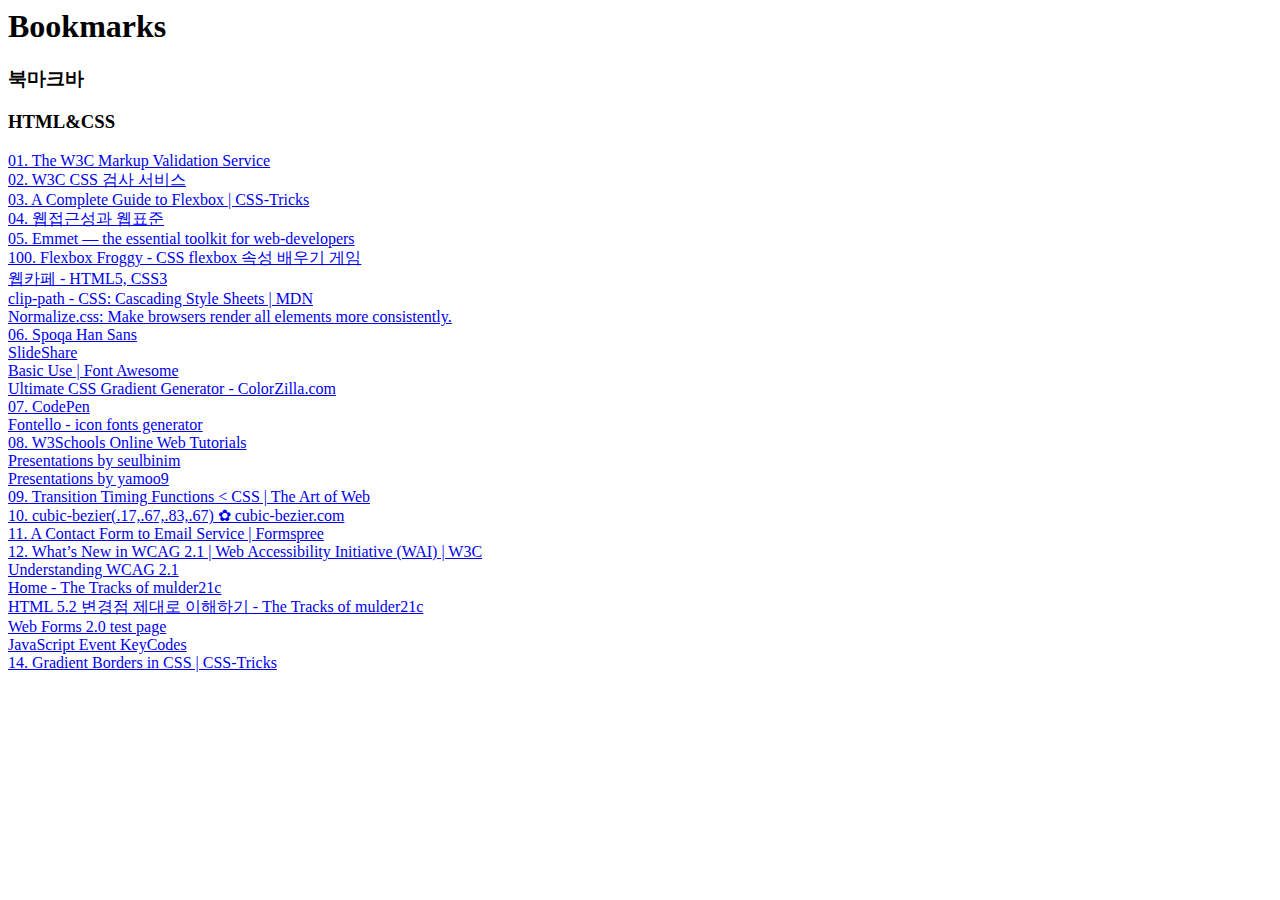
<file: bookmarks_19. 8. 23..html>
<!DOCTYPE NETSCAPE-Bookmark-file-1>
<!-- This is an automatically generated file.
     It will be read and overwritten.
     DO NOT EDIT! -->
<META HTTP-EQUIV="Content-Type" CONTENT="text/html; charset=UTF-8">
<TITLE>Bookmarks</TITLE>
<H1>Bookmarks</H1>
<DL><p>
    <DT><H3 ADD_DATE="1566175259" LAST_MODIFIED="1566192185" PERSONAL_TOOLBAR_FOLDER="true">북마크바</H3>
    <DL><p>
        <DT><H3 ADD_DATE="1566192151" LAST_MODIFIED="1566523775">HTML&amp;CSS</H3>
        <DL><p>
            <DT><A HREF="https://validator.w3.org/" ADD_DATE="1566192185" ICON="[data-uri]">01. The W3C Markup Validation Service</A>
            <DT><A HREF="https://jigsaw.w3.org/css-validator/" ADD_DATE="1566192226" ICON="[data-uri]">02. W3C CSS 검사 서비스</A>
            <DT><A HREF="https://css-tricks.com/snippets/css/a-guide-to-flexbox/" ADD_DATE="1566197858" ICON="[data-uri]">03. A Complete Guide to Flexbox | CSS-Tricks</A>
            <DT><A HREF="https://seulbinim.github.io/WSA/" ADD_DATE="1566197940" ICON="[data-uri]">04. 웹접근성과 웹표준</A>
            <DT><A HREF="https://emmet.io/" ADD_DATE="1566200223" ICON="[data-uri]">05. Emmet — the essential toolkit for web-developers</A>
            <DT><A HREF="https://flexboxfroggy.com/#ko" ADD_DATE="1566200832" ICON="[data-uri]">100. Flexbox Froggy - CSS flexbox 속성 배우기 게임</A>
            <DT><A HREF="http://127.0.0.1:5500/webcafe.html" ADD_DATE="1566263559">웹카페 - HTML5, CSS3</A>
            <DT><A HREF="https://developer.mozilla.org/en-US/docs/Web/CSS/clip-path" ADD_DATE="1566269174" ICON="[data-uri]">clip-path - CSS: Cascading Style Sheets | MDN</A>
            <DT><A HREF="https://necolas.github.io/normalize.css/" ADD_DATE="1566269769" ICON="[data-uri]">Normalize.css: Make browsers render all elements more consistently.</A>
            <DT><A HREF="https://spoqa.github.io/spoqa-han-sans/ko-KR/" ADD_DATE="1566276465" ICON="[data-uri]">06. Spoqa Han Sans</A>
            <DT><A HREF="https://www.slideshare.net/search/slideshow?searchfrom=header&q=wsconf" ADD_DATE="1566277296" ICON="[data-uri]">SlideShare</A>
            <DT><A HREF="https://fontawesome.com/how-to-use/on-the-web/referencing-icons/basic-use" ADD_DATE="1566285337" ICON="[data-uri]">Basic Use | Font Awesome</A>
            <DT><A HREF="https://www.colorzilla.com/gradient-editor/" ADD_DATE="1566286671" ICON="[data-uri]">Ultimate CSS Gradient Generator - ColorZilla.com</A>
            <DT><A HREF="https://codepen.io/" ADD_DATE="1566350429" ICON="[data-uri]">07. CodePen</A>
            <DT><A HREF="http://fontello.com/" ADD_DATE="1566352604" ICON="[data-uri]">Fontello - icon fonts generator</A>
            <DT><A HREF="https://www.w3schools.com/" ADD_DATE="1566361467" ICON="[data-uri]">08. W3Schools Online Web Tutorials</A>
            <DT><A HREF="https://slides.com/seulbinim" ADD_DATE="1566364156" ICON="[data-uri]">Presentations by seulbinim</A>
            <DT><A HREF="https://slides.com/yamoo9" ADD_DATE="1566364188" ICON="[data-uri]">Presentations by yamoo9</A>
            <DT><A HREF="https://www.the-art-of-web.com/css/timing-function/" ADD_DATE="1566367410" ICON="[data-uri]">09. Transition Timing Functions &lt; CSS | The Art of Web</A>
            <DT><A HREF="https://cubic-bezier.com/#.17,.67,.83,.67" ADD_DATE="1566367608" ICON="[data-uri]">10. cubic-bezier(.17,.67,.83,.67) ✿ cubic-bezier.com</A>
            <DT><A HREF="https://formspree.io/" ADD_DATE="1566371388" ICON="[data-uri]">11. A Contact Form to Email Service | Formspree</A>
            <DT><A HREF="https://www.w3.org/WAI/standards-guidelines/wcag/new-in-21/" ADD_DATE="1566434764" ICON="[data-uri]">12. What’s New in WCAG 2.1 | Web Accessibility Initiative (WAI) | W3C</A>
            <DT><A HREF="https://www.w3.org/WAI/WCAG21/Understanding/" ADD_DATE="1566434876" ICON="[data-uri]">Understanding WCAG 2.1</A>
            <DT><A HREF="https://mulder21c.github.io/" ADD_DATE="1566442131" ICON="[data-uri]">Home - The Tracks of mulder21c</A>
            <DT><A HREF="https://mulder21c.github.io/2017/12/26/understanding-html-52-changes/" ADD_DATE="1566442168" ICON="[data-uri]">HTML 5.2 변경점 제대로 이해하기 - The Tracks of mulder21c</A>
            <DT><A HREF="https://miketaylr.com/pres/html5/forms2.html" ADD_DATE="1566448351" ICON="[data-uri]">Web Forms 2.0 test page</A>
            <DT><A HREF="https://keycode.info/" ADD_DATE="1566459609" ICON="[data-uri]">JavaScript Event KeyCodes</A>
            <DT><A HREF="https://css-tricks.com/gradient-borders-in-css/" ADD_DATE="1566523775" ICON="[data-uri]">14. Gradient Borders in CSS | CSS-Tricks</A>
        </DL><p>
    </DL><p>
</DL><p>
</file>
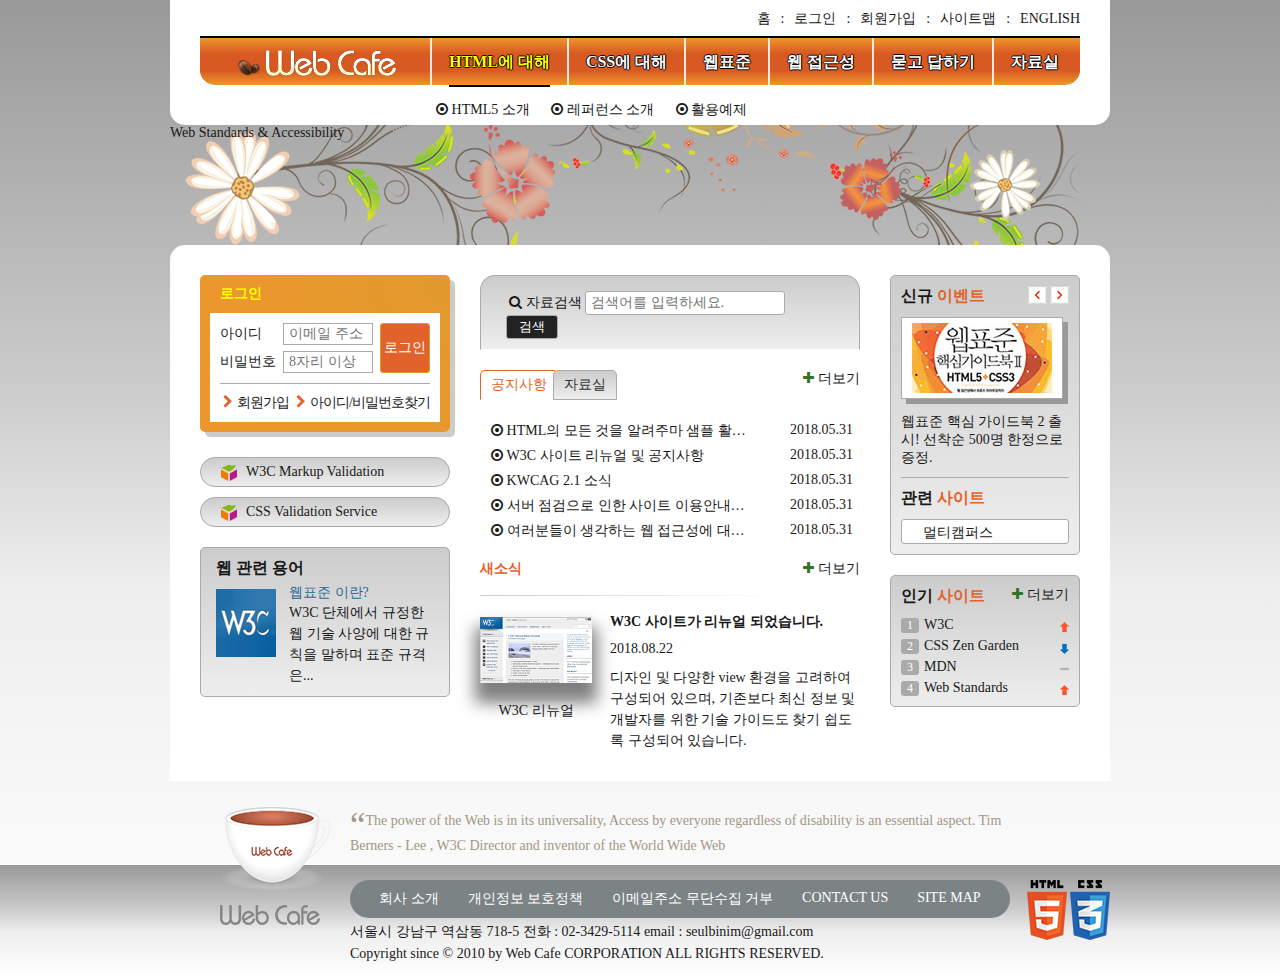
<file: webcafe.html>
<!DOCTYPE html>
<html lang="ko-KR">
  <head>
    <meta charset="UTF-8" />
    <meta http-equiv="X-UA-Compatible" content="ie=edge" />
    <title>웹카페 - HTML5, CSS3</title>
    <link rel="stylesheet" href="./css/webcafe.css" />
    <script src="./js/jquery.min.js" defer></script>
    <script src="./js/webcafe.js" defer></script>
  </head>
  <body>
    <div class="container">
      <header class="header">
        <h1 class="logo">
          <a href="index.html"><img src="./images/logo.png" alt="Web Cafe"/></a>
        </h1>
        <ul class="member">
          <li>
            <a href="#">홈</a>
            <!-- <span aria-hidden="true">:</span> -->
          </li>
          <li>
            <span class="bar" aria-hidden="true"></span><a href="#">로그인</a>
          </li>
          <li>
            <span class="bar" aria-hidden="true"></span><a href="#">회원가입</a>
          </li>
          <li>
            <span class="bar" aria-hidden="true"></span><a href="#">사이트맵</a>
          </li>
          <li>
            <span class="bar" aria-hidden="true"></span><a href="#">english</a>
          </li>
        </ul>
        <nav class="navigation">
          <h2 class="a11y-hidden">메인 메뉴</h2>
          <ul class="menu">
            <li class="menu-item menu-act">
              <!-- menu-act 동적디자인, 마우스오버기능, 스크립트 이동에 따라 이동함 -->
              <!-- tab index 키보드 네비게이션 기능 tab 이동 -->
              <span class="menu-item-text">HTML에 대해</span>
              <ul class="sub-menu sub-menu1">
                <li><a href="#">HTML5 소개</a></li>
                <li><a href="#">레퍼런스 소개</a></li>
                <li><a href="#">활용예제</a></li>
              </ul>
            </li>
            <li class="menu-item">
              <span class="menu-item-text">CSS에 대해</span>
              <ul class="sub-menu sub-menu2">
                <li><a href="#">CSS 소개</a></li>
                <li><a href="#">CSS2 VS CSS3</a></li>
                <li><a href="#">CSS 애니메이션</a></li>
                <li><a href="#">CSS Framework</a></li>
              </ul>
            </li>
            <li class="menu-item">
              <span class="menu-item-text">웹표준</span>
              <ul class="sub-menu sub-menu3">
                <li>
                  <a href="#">웹표준 이란?</a>
                </li>
                <li>
                  <a href="#">W3C</a>
                </li>
                <li>
                  <a href="#">HTML5의 현재와 미래</a>
                </li>
              </ul>
            </li>
            <li class="menu-item">
              <span class="menu-item-text">웹 접근성</span>
              <ul class="sub-menu sub-menu4">
                <li>
                  <a href="#">웹 접근성의 개요</a>
                </li>
                <li>
                  <a href="#">장애 환경의 이해</a>
                </li>
                <li>
                  <a href="#">장차법</a>
                </li>
                <li>
                  <a href="#">웹 접근성 품질마크</a>
                </li>
              </ul>
            </li>
            <li class="menu-item">
              <span class="menu-item-text">묻고 답하기</span>
              <ul class="sub-menu sub-menu5">
                <li>
                  <a href="#">묻고 답하기</a>
                </li>
                <li>
                  <a href="#">FAQ</a>
                </li>
                <li>
                  <a href="#">1대1 질문</a>
                </li>
                <li>
                  <a href="#">웹표준</a>
                </li>
                <li>
                  <a href="#">웹 접근성</a>
                </li>
              </ul>
            </li>
            <li class="menu-item">
              <span class="menu-item-text">자료실</span>
              <ul class="sub-menu sub-menu6">
                <li>
                  <a href="#">공개 자료실</a>
                </li>
                <li>
                  <a href="#">이미지 자료실</a>
                </li>
                <li>
                  <a href="#">웹표준 자료실</a>
                </li>
                <li>
                  <a href="#">웹 접근성 자료실</a>
                </li>
              </ul>
            </li>
          </ul>
        </nav>
      </header>
      <div class="visual">
        <div class="visual-text">
          Web Standards &amp; Accessibility
        </div>
      </div>
      <main class="main clearfix">
        <div class="group group1">
          <section class="login">
            <h2 class="login-heading">로그인</h2>
            <form
              action="https://formspree.io/jihyeyayo@gmail.com"
              method="POST"
              class="login-form"
            >
              <fieldset>
                <legend>회원 로그인 폼</legend>
                <div class="user-email">
                  <label for="user-email">아이디</label
                  ><input
                    type="email"
                    name="ID"
                    id="user-email"
                    required
                    placeholder="이메일 주소"
                  />
                </div>
                <div class="user-pw">
                  <label for="user-pw">비밀번호</label
                  ><input
                    type="password"
                    name="PWD"
                    id="user-pw"
                    required
                    placeholder="8자리 이상"
                  />
                </div>
                <!-- name :구축 db table값 -->
                <button class="btn-login" type="submit">로그인</button>
              </fieldset>
            </form>
            <ul class="sign">
              <li class="signup icon-right-open">
                <a href="#">회원가입</a>
              </li>

              <li class="signup icon-right-open">
                <a href="#">아이디/비밀번호찾기</a>
              </li>
            </ul>
          </section>
          <section class="validation">
            <h2 class="a11y-hidden">유효성 검사 배너</h2>
            <ul>
              <li>
                <a
                  href="https://validator.w3.org/"
                  target="_blank"
                  title="마크업 유효성 검사 사이트로 이동(새창)"
                >
                  W3C Markup Validation
                </a>
              </li>
              <li>
                <a
                  href="https://jigsaw.w3.org/css-validator/"
                  target="_blank"
                  title="CSS 유효성 검사 사이트로 이동(새창)"
                >
                  CSS Validation Service
                </a>
              </li>
            </ul>
          </section>

          <section class="term">
            <h2 class="term-heading">웹 관련 용어</h2>
            <dl class="term-list">
              <div class="odd clearfix">
                <dt class="term-list-subject">
                  <a href="#">웹표준 이란?</a>
                </dt>
                <dd class="term-list-thumbnail">
                  <img src="images/web_standards.gif" alt="W3C 로고" />
                </dd>
                <dd class="term-list-brief">
                  W3C 단체에서 규정한 웹 기술 사양에 대한 규칙을 말하며 표준
                  규격은...
                </dd>
              </div>
              <!-- <div class="even clearfix">
                <dt class="term-list-subject">
                  <a herf="#">웹표준 이란?</a>
                </dt>
                <dd class="term-list-thumbnail">
                  <img src="images/web_standards.gif" alt="W3C 로고">
                </dd>
                <dd class="term-list-brief">
                  W3C 단체에서 규정한 웹 기술 사양에 대한 규칙을 말하며 표준 규격은...
                </dd>
              </div> -->
            </dl>
          </section>
        </div>
        <div class="group group2">
          <section class="search">
            <h2 class="a11y-hidden">검색</h2>
            <form
              method="POST"
              action="https://formspree.io/jihyeyayo@gmail.com"
              class="search-form"
            >
              <fieldset>
                <legend>검색 폼</legend>
                <label for="search" class="icon-search">자료검색</label>
                <input
                  type="search"
                  id="search"
                  name="search"
                  placeholder="검색어를 입력하세요."
                  required
                />
                <button type="submit" class="btn-search">검색</button>
              </fieldset>
            </form>
          </section>
          <div class="board">
            <section class="notice board-act">
              <h2 class="tab notice-heading" id="notice-heading">공지사항</h2>
              <ul class="notice-list">
                <li>
                  <a href="#">HTML의 모든 것을 알려주마 샘플 활용법</a>
                  <time datetime="2018-05-31T13:53:45">2018.05.31</time>
                </li>
                <li>
                  <a href="#">W3C 사이트 리뉴얼 및 공지사항</a>
                  <time datetime="2018-05-31T13:53:45">2018.05.31</time>
                </li>
                <li>
                  <a href="#">KWCAG 2.1 소식</a>
                  <time datetime="2018-05-31T13:53:45">2018.05.31</time>
                </li>
                <li>
                  <a href="#">서버 점검으로 인한 사이트 이용안내 입니다.</a>
                  <time datetime="2018-05-31T13:53:45">2018.05.31</time>
                </li>
                <li>
                  <a href="#"
                    >여러분들이 생각하는 웹 접근성에 대해 이야기를 나누어
                    봅시다.</a
                  >
                  <time datetime="2018-05-31T13:53:45">2018.05.31</time>
                </li>
              </ul>
              <a
                href="#"
                class="icon-plus notice-more"
                title="공지사항"
                aria-labelledby="notice-heading"
                >더보기</a
              >
            </section>
            <section class="pds">
              <h2 class="tab pds-heading" id="pds-heading">자료실</h2>
              <ul class="pds-list">
                <li>
                  <a href="#">디자인 사이트 링크 모음</a>
                  <time datetime="2018-05-31T13:53:45">2018.05.31</time>
                </li>
                <li>
                  <a href="#">웹 접근성 관련 자료 모음</a>
                  <time datetime="2018-05-31T13:53:45">2018.05.31</time>
                </li>
                <li>
                  <a href="#">예제 샘플 응용해보기</a>
                  <time datetime="2018-05-31T13:53:45">2018.05.31</time>
                </li>
                <li>
                  <a href="#">웹 접근성 향상을위한 국가 표준 기술 가이드라인</a>
                  <time datetime="2018-05-31T13:53:45">2018.05.31</time>
                </li>
                <li>
                  <a href="#">로얄티 프리 이미지 자료</a>
                  <time datetime="2018-05-31T13:53:45">2018.05.31</time>
                </li>
              </ul>
              <a
                href="#"
                class="icon-plus pds-more"
                title="자료실"
                aria-labelledby="pds-heading"
                >더보기</a
              >
            </section>
          </div>
          <section class="news">
            <h2 class="news-heading">새소식</h2>
            <a href="#" class="news-link">
              <article class="news-item">
                <h3 class="news-subject">W3C 사이트가 리뉴얼 되었습니다.</h3>
                <time class="news-date" datetime="2018-08-22T16:19:23"
                  >2018.08.22</time
                >
                <p class="news-brief">
                  디자인 및 다양한 view 환경을 고려하여 구성되어 있으며,
                  기존보다 최신 정보 및 개발자를 위한 기술 가이드도 찾기 쉽도록
                  구성되어 있습니다.
                </p>
                <figure class="news-thumbnail">
                  <img
                    src="images/news.gif"
                    alt="W3C 사이트가 HTML 발표 후 새롭게 리뉴얼 된 모습"
                  />
                  <figcaption>W3C 리뉴얼</figcaption>
                </figure>
              </article>
            </a>
            <a href="#" class="icon-plus news-more" title="새소식">더보기</a>
          </section>
        </div>
        <div class="group group3">
          <div class="event-related">
            <section class="event">
              <h2 class="event-heading">신규 <span>이벤트</span></h2>
              <div id="event-detail">
                <p class="event-thumbnail">
                  <img
                    src="images/free_gift.gif"
                    alt="이벤트 경품 : 웹표준 핵심 가이드북 2 HTML5+CSS3 도서 증정"
                  />
                </p>
                <p class="event-brief">
                  <em>웹표준 핵심 가이드북 2 출시!</em>
                  <!-- 강조 목적 em(주관적) , strong(객관적) -->
                  선착순 500명 한정으로 증정.
                </p>
              </div>
              <div class="btn-event">
                <button class="btn-event-prev" aria-label="이전 이벤트 보기"></button>
                <button class="btn-event-next" aria-label="다음 이벤트 보기"></button>
              </div>
            </section>
            <section class="related">
              <h2 class="related-heading">관련 <span>사이트</span></h2>
              <ul class="related-list" tabindex="0">
                <li><a href="#">멀티캠퍼스</a></li>
                <li><a href="#">W3C</a></li>
                <li><a href="#">CSS ZenGarden</a></li>
                <li><a href="#">웹접근성 연구소</a></li>
                <li><a href="#">Web Standards</a></li>
              </ul>
            </section>
          </div>
          <section class="favorite">
            <h2 class="favorite-heading">인기 <span>사이트</span></h2>
            <ol class="favorite-list">
              <li class="no1">
                <a href="#">W3C</a>
                <em class="up">상승</em>
              </li>
              <li class="no2">
                <a href="#">CSS Zen Garden</a>
                <em class="down">하락</em>
              </li>
              <li class="no3">
                <a href="#">MDN</a>
                <em class="stop">멈춤</em>
              </li>
              <li class="no4">
                <a href="#">Web Standards</a>
                <em class="up">상승</em>
              </li>
            </ol>
            <a href="#" class="icon-plus favorite-more" title="인기 사이트">더보기</a>
          </section>
        </div>
      </main>
      <article class="slogan">
        <h2 class="slogan-heading" title="웹카페에서 웹표준을">슬로건</h2>
        <p class="slogan-content">
          <q cite="http://w3.org/WAI">The power of the Web is in its universality, Access by everyone regardless of disability is an essential aspect.</q>
          Tim Berners - Lee , W3C Director and inventor of the World Wide Web
          </q>
          <footer class="a11y-hidden">
            출처 : W3C, http://w3.org/WAI/
          </footer>
        </p>
      </article>
      <div class="footer-bg">
<footer class="footer">
          <a href="#" class="footer-logo">
            <img src="images/footer_logo.png" alt="web cafe">
          </a>
          <ul class="guide-list">
            <li><a href="#">회사 소개</a></li>
            <li><a href="#">개인정보 보호정책</a></li>
            <li><a href="#">이메일주소 무단수집 거부</a></li>
            <li><a href="#">contact us</a></li>
            <li><a href="#">site map</a></li>
          </ul>
          <address class="address">
            <span>서울시 강남구 역삼동 718-5</span>
            <span>전화 : 02-3429-5114</span>
            <span>email : <a href="mailto:seulbinim@gmail.com">seulbinim@gmail.com</a></span>
          </address>
          <small class="copyright">
            Copyright since &copy; 2010 by Web Cafe CORPORATION ALL RIGHTS RESERVED.
          </small>
          <div class="badge">
            <img src="images/html5_logo.png" alt="최신 표준인 HTML5를 사용하여 마크업 했습니다.">
            <img src="images/css3_logo.png" alt="최신 기술인 CSS3를 활용하여 디자인 했습니다.">
          </div>
        </footer>
      </div>
    </div>
  </body>
</html>
</file>
<file: css/webcafe.css>
@charset "utf-8";
@import url("https://spoqa.github.io/spoqa-han-sans/css/SpoqaHanSans-kr.css");
@import url("./fonts.css");
@import url("./normalize.css");
@import url("./reset.css");
/* 숨긴 콘텐츠 */
.a11y-hidden, legend{
  /* background: red; */
  position: absolute;
  width: 1px;
  height: 1px;
  margin: -1px;
  overflow:hidden;
  clip: rect(0,0,0,0);
  clip-path: inset(0,0);
}
/*공통 스타일*/
*, *::before, *::after{
  box-sizing: border-box;
  font-family: 'Spoqa Han Sans', 'Sans-serif';
}
/* 링크스타일 */
a{  color: inherit;
  text-decoration: none;
}
a:hover, a:focus{
  color: #f00;
}
/* 플로트 이슈를 해결하기 위한  css 선언 */
.clearfix::after{
/* 가상의 박스로 부모길이만큼 처리_overflow보다 속도개선됨 */
  content: "";
  /* background: yellow; */
  display: block;
  clear: both;
}
/* ul
  {background: grey;
  } */
/* ul ul
  {background: red;} */

html{
  font-size: 10px;
}
body{
  margin: 0;
  font-weight: 400;
  /* spoqa han sans 700, 300, 400, 100 중 font weight선택 */
  color: #181818;
  font-size: 1.4rem;
}

/*레이아웃*/
.container{
  background: url("./images/bg_flower.png")no-repeat 50% 0,
  linear-gradient(to bottom,#999 0%, #ccc 40%, #eee 60%, #fff 100%);
  /* display: flex; */
  /* flex-flow: column wrap; */
  /* flex-wrap: wrap; */
  /* justify-content: center; */

}
.header, .visual, .main, .slogan, .footer{
  /*반응형 width 영역 포함한 사이즈 가능*/
  width: 940px;
  /* align-self: center; */
  margin-left: auto;
  margin-right:auto;
}
/* 헤더 */
.header{
  background: #fff;
  position: relative;
  padding: 0 30px;
  border-radius: 0 0 15px 15px;
/* height: 10vh; */
}

/* 로고 */
.logo{
  /* background: teal; */
  position: absolute;
  /* absolute는 자기보다 상위기준으로 위치(relative, absolute, fixed되나 static이면 무시됨 */
  top: 47px;
  left: 65px;
}

/* 멤버 링크 모음 */
.member{

  padding: 2px 0;
  text-align: right;
  font-size: 0;
  margin-right: -10px;
}
.member li, .member a{
  display: inline-block; 
}

.member li{
  font-size: 1.4rem;

  /* width: 80px; */
}
.bar::before{
  content: ":";
}
.member a{
  padding: 8px 10px;
  text-transform: uppercase;
  /* 소문자 대문자로 변환 */
}
/* 메인 메뉴 */
.menu{
  /* background: orange;
  background-image: linear-gradient(to bottom, red, green); */
  background: #d85922 linear-gradient(to bottom, #ed962d 0%,#d85922 33%,#d85922 69%,#ed962d 100%); /* W3C, IE10+, FF16+, Chrome26+, Opera12+, Safari7+ */;
  height: 47px;
  border-radius: 0 0 15px 15px;
  /* border-top: 2px solid #000; */
  box-shadow: 0 -2px 0 0 #000;
  padding-left: 230px;
}
.menu-item{
  /* background: blueviolet; */
  float: left;

  /* font-weight: 700;
  font-size: 1.6rem; */
  /* padding: 10px 0; */
  line-height: 47px;
  border-left: 2px solid rgba(255,255,255,0.85);
  padding:0 17px;
  position: relative;
}
.menu-item:focus, .sub-menu a:focus{
  outline: 0;
}
.menu-item-text{
  display: block;
  line-height: 47px;
  font-weight: 700;
  font-size: 1.6rem;
  color: #fff;
  text-shadow: 1px 0 0 #000, 0px 1px 0px #000, -1px 0 0 #000, 0 -1px 0 #000;
}
.menu-act .menu-item-text{
  color: #ff0;
  border-bottom: 2px solid #000;
}

.sub-menu{
  /* background: pink; */
  position: absolute;
  display: none;
  top: 48px;
  white-space: nowrap;
}
.sub-menu1, .sub-menu2, .sub-menu3{
  left: 0;}
.sub-menu4, .sub-menu5, .sub-menu6{
  right:0;
}

.menu-act .sub-menu{
  display: block;
}
.sub-menu li, .sub-menu a{
  display: inline-block;
}
.sub-menu li{
  margin-right:1em;
}

.sub-menu a::before{
  font-family: "fontello";
  content: '\f192';
  font-style: normal;
  font-weight: normal;
  speak: none;
 
  display: inline-block;
  text-decoration: inherit;
  width: 1em;
  margin-right: .2em;
  margin-left: .2em;
  text-align: center;
  font-variant: normal;
  text-transform: none;
  line-height: 1em;  
}

.sub-menu a:hover::before,
.sub-menu a:focus::before{
  content: '\e801';
}

.navigation{
  padding-bottom: 40px;
}
/* 비주얼 */
@keyframes textAni{
  0%{ 
    font-size: 12px;
    color: rgba(0,0,0,0);
    transform: translate(0,0);
    }
  100%{
    font-size: 24px;
    color: rgba(0,0,0,1);  
    transform: translate(400px,75px); 
  }
}
@keyframes bgAni{
  0%{opacity: 1;}
  /* 50%{opacity: 0;} */
  100%{opacity: 0;}
}
.visual{
height: 120px;
position: relative;
}

.visual::before, .visual::after{
  content:"";
  position: absolute;
  top: 0;
  left: 0;
  width: 100%;
  height: 100%;
  background-repeat: no-repeat;
  /* animation: bgAni 2000ms infinite alternate; */
  animation-name: bgAni;
  animation-duration: 2000ms;
  animation-iteration-count: infinite;
  animation-direction: alternate;
}
.visual::before{
  background-image: url("./images/ani_flower_01.png"), url("./images/ani_flower_02.png");
  background-position: 0 -10px, 670px, 0;
}
.visual::after{
  background-image: url("./images/ani_flower_03.png"), url("./images/ani_flower_04.png");
  background-position: 300px 0, 800px, 15px;
  animation-delay: 1000ms;
}

.visual-text{
  animation-name: textAni;
  animation-duration: 500ms;
  animation-fill-mode: forwards;
  position: absolute;
  font-family: Georgia, 'Times New Roman', Times, serif;
}

.main{
background: #fff;
border-radius: 15px 15px 0 0;
padding: 30px 15px;
min-height: 400px;
/* overflow 자식길이를 읽어들인다음 다시 적용하여 속도가 느려짐 */
/* overflow: hidden; */
/* height: 60vh; */
/* 공백 30px 균등하게 */
/* display: flex;
justify-content: space-between; */
}

.group{
  margin: 0 15px;
  float: left;
}

.group1{

width: 250px;
}
.group2{
/* clear: float와 겹치지 않도록 강제로 margin을 줌 */
  /* clear: both; */

  /* height: 100px; */
  width: 380px;
/* order: -1; */
}
.group3{

  /* float: left; */
  width: 190px;
}
/* 로그인 */
.login{
  background: radial-gradient(circle at right top,#e29a2d, #ed962d);
  padding: 10px;
  border-radius: 5px;
  box-shadow: 5px 5px 0 0 #ccc;
}
.login-heading{
  font-weight: 700;
  color: #ff0;
  padding: 0 0 10px 10px;
}

.login-form,.sign{
  background: #fff;
}
.login-form{
  padding: 10px 10px 0  10px;
}

.login-form label{
  display: inline-block;
  width: 4.5em;
}

.user-pw{
  margin-top: 6px;
  margin-bottom: 10px;
}
.login-form input{
  height: 22px;
  width: 90px;
  border:1px solid #aaa;
  padding: 1px 1px 1px 5px; 
}

.login-form fieldset{
      /* 구분선 */
      border-bottom: 1px solid #aaa;
      position: relative;
}
.btn-login{
  padding: 0;
  position: absolute;
  background: #e2622b;
  color: #fff;
  top:0;
  right:0;
  height: 50px;
  width: 50px;
  border: 1px solid #e29a2d;
  padding: 0;
  border-radius: 3px;}

.sign{
  display: flex;
  letter-spacing: -1px;
  justify-content: space-between;
  padding: 10px;


}
.sign li::before{
  margin-right: 0;
  margin-left: 0;
  color: #e2622b;
}

/* 유효성 검사 배너 */
.validation{
  margin-top: 25px;

}
.validation li{
  margin-bottom: 10px;
}
.validation a{
  display: block;
  background:url("./images/validation_icon.png") no-repeat 20px 50%, #ccc linear-gradient( #ccc, #eee);
  border: 1px solid #aaa;
  border-radius: 17px;
  padding: 6px 0 6px 45px;
}
/* 박스 전체가 링크되도록 하려면 a에서 해야함 */

/* .validation li{
background-image: url("./images/validation_icon.png");
background-repeat: no-repeat;
background-position: 5px 5px, 0, 30px;
background: linear-gradient(circle at right top, #999, #ccc);
border: 1px solid #181818;
border-radius: 15px;
margin: 25px 0 0;
padding: 5px 5px 5px 5px
} */

/* 웹 관련 용어 */
.term{
  background:#ccc linear-gradient( #ccc, #eee);
  margin-top: 20px;
  border:  1px solid #aaa;
  border-radius: 5px;
  padding: 10px 15px;
}
/* .term-heading{
  font-weight: 700;
  font-size: 1.6rem;
  font-style: normal;
  margin: 0 15px 10px;
}
.term-list-subject{
  /* background: yellow; */
  /* margin: 0 80px;
}
.term-list-thumbnail{
  margin: 0 15px ;
  float: left;
}
.term-list-brief{
  /* background: pink; */
  /* width: 150px;
  margin: 10px 80px 5px;
  text-decoration-style: #296897;
} */
.term-list .odd, .term-list .even{
  margin-top: 10px;
}
.term-heading{
  font-weight: 700;
  font-size: 1.6rem;
}
.term-list-subject, .term-list-brief{
  float: right;
  width: 145px;
}

.term-list-subject{
  color: #296897;
  margin-top: -5px;
}
.term-list-thumbnail{
  float: left;
}
.term-list-thumbnail img{
  vertical-align: top;
/* 아래 공백 없앰 */
}
.term-list-brief{
  /* padding-left: 76px; */
  line-height: 1.5;
}


/* 클래스명 오타로 인해 레이아웃이 무너졌음 
.even .term-lest-subject, .even .term-list-brief{
  float: left;
} */
/* .even .term-list-subject, .even .term-list-brief{
  float: left;
}
.even .term-list-thumbnail{
  float: right;
} */

/* 검색 폼 */
.search{
  background:#ccc linear-gradient( #ccc, #eee);
  border:  1px solid #aaa;
  border-bottom-color: #fff;
  border-radius: 15px 15px 0 0;
  padding: 15px 25px 10px;
}
/* .search-form fieldset{
  display: flex;
  justify-content: space-between;
} */
/* 크롬에서   fieldset인식못함 */

.search-form input{
  width: 200px;
  height: 24px;
  border: 1px solid #aaa;
  border-radius:  3px;
  padding: 1px 1px 1px 5px;
}
.btn-search{
  border:1px solid #aaa;
  border-radius: 3px;
  height: 24px;
  padding: 0 12px;
  color: #fff;
  background: #222;
  font-size: 1.3rem;
  vertical-align: top;
}

/* .search{
  background:#ccc linear-gradient( #ccc, #eee);
  border:  1px solid #aaa;
  border-top-right-radius: 10px;
  border-top-left-radius: 10px;
  display: flex;
  padding: 10px 20px;
}
.search-form li{
  width: 150px;
  height: 22px;
} */



/* 공지사항 및 자료실 */
[class$="more"]::before{
  color: hsla(110, 50%, 30%, 1);
}
.board ul, .board [class$="more"]{
  display: none;
}
.board-act ul, .board-act  [class$="more"]{
  display: block;
}
.board{
  margin-top: 20px;
  position: relative;
}
.tab{
  position: absolute;
  top: 0;
  /* relative 있는데를 기준으로 왼쪽, 위0에 위치 */
  background: #ccc linear-gradient(#ccc, #eee);
  border: 1px solid #aaa;
  border-radius: 5px 5px 0 0;
  color: #333;
  padding: 5px 10px;
  cursor: pointer;
}
.board-act .tab{
color: #e2622b;
background: #fff;
border-color: #e2622b #e2622b #fff #e2622b;
}
.notice-heading{
  left: 0;
}
.pds-heading{
left: 73px;
}
.board ul a{
  width: 260px;
  display: block;
  white-space: nowrap;
  overflow: hidden;
  text-overflow: ellipsis;
  /* nowrap 글 길이를 넓이만큼 줄임 */
  /* overflow hidden 길이만큼 잘림 */
  /* text-overflow ...으로 자연스럽게 자름 */
  /* 세개를 세트로 써야됨 */
}
.board li{
  margin: 7px;
  position: relative;
}
.board ul{
  padding-top: 45px;
}
.board ul time{
  position: absolute;
  top: 0;
  right: 0;
}
.board [class$="more"]{
  position: absolute;
  top: 0;
  right: 0;

}
/* .board{
  background: yellow;
  margin-top: 20px;
}
.board-act {}

.notice{
  background: pink;
}
.pds{
  background: skyblue;
}
.tab{
  background: lime;
  background:#ccc linear-gradient( #ccc, #eee);
  border:  1px solid #aaa;
  border-bottom-color: #fff;
  border-radius: 10px 10px 0 0;
  padding:5px 10px;
  width: 80px;
}
.board-act ul{
  background: orange;
  display: none;
  position: absolute;
}
.board-act [class$="more"]{
background: silver;
float: right;
padding:5px 0;
display: none;
position: absolute;
} */

/* 새소식 */
/* .news{
  background: yellow;
  margin-top: 20px;
  position: relative;
}

.news-heading{
  background: lime;
}

.news-link{
  background: pink;
  display: block;
  position: absolute;
  right: 0;
  top: 20px;
}

.news-more{
  background: orange;
  position: absolute;
  float: right;
  right: 0;
  top: 0;
}

.news-item{
  background: skyblue;
  position: absolute
  right: 0;
}

.news-subject{
  background: tomato;
}

.news-date{
  background: teal;
  position: absolute;
  float: right;
  right: 0;
}

.newsbrief{
  background: hotpink;
  position: absolute;
  right: 0;
}

.news-thumbnail{
  background: olive;
  float: left;
} */


/* 새소식 */
.news{
  margin-top: 20px;
  position: relative;
}

.news::before{
  content:"";
  background:linear-gradient(to right, #ccc, #fff);
  position: absolute;
  top: 35px;
  left: 0;
  width: 80%;
  height: 1px;
}

.news-heading{
  font-weight: 700;
  font-style: 1.5rem;
  color: #e2622b;
}

.news-link{
  display: block;
}

.news-more{
  position: absolute;
  top: 0;
  right: 0;
}

.news-item{
  margin-top: 35px;
  padding-left: 130px;
  /* 안쪽여백 */
  position: relative;
  min-height: 130px;
}

.news-subject{
  font-weight: 700;
}

.news-date{
  display: block;
  margin: 10px 0;
}

.news-brief{
  line-height: 1.5;
}

.news-thumbnail{
  position: absolute;
  top: 4px;
  left: 0;
  text-align: center;
}
.news-thumbnail img{
  margin-bottom: 15px;
  box-shadow: 0 15px 15px 5px rgba(0,0,0,0.5)
}

/* 신규이벤트 및 관련사이트 */
.event-related{
  background:linear-gradient(#ccc, #eee);
  border: 1px solid #aaa;
  border-radius: 5px;
  padding: 10px;
}

.event{
  position: relative;
}
.event-heading, .related-heading, .favorite-heading{
  font-size: 1.6rem;
  font-weight: 700;
}
.event-heading span, .related-heading span, .favorite-heading span{
  color: #e2622b;
  font-size: 1.6rem;
  font-weight: 700;
}
/* .event-detail {
} */
.event-thumbnail, .event-brief{
  margin-top: 10px;
}
.event-thumbnail img{
  border: 1px solid #aaa;
  box-shadow: 5px 5px 0 0 #999;
}

.btn-event{
  position: absolute;
  right: 0;
  top: 0;
}
.btn-event-prev, .btn-event-next{
  width: 19px;
  height: 18px;
  border: 0;
  padding: 0;
  background: url("./images/back_forward.png") no-repeat;
}
.btn-event-next{
  background-position: -36px 0;
}

.related{
margin-top: 10px;
border-top: 1px solid #aaa;
padding-top: 10px;
}

.related-list{
background: #fff;
margin-top: 10px;
border: 1px solid #aaa;
border-radius: 3px;
height: 25px;
overflow: hidden;
transition-property: all;
transition-duration: 0.4s;
}
.related-list:hover, .related-list:focus{
  height: 147px;
  padding: 10px 0;
  /* transition-duration: 3s; */
}
/* hover 상황을 체인지 , 마우스 올리면 길이 늘어남 */


.related-list li{
line-height: 25px;
text-indent: 1.5em;
/* 글자만큼 여백 첫줄 들여쓰기 효과 */
}

.related-list a{
  display: block;
}

/* .event-related{
  background: yellow;
}

.event{
  background: pink;
}
.event-heading{
  font-size: 1.6rem;
  font-weight: 700;
  margin: 0 5px;
}
.event-heading span{
  color: #d85922;
}
.event-detail {
  position: absolute;
  text-align: center;
  margin: 5px;
}
.event-thumbnail{
  margin: 5px 0 0 10px;
}
.event-brief{
  margin: 5px;
  text-align: center;
}
.related::before{
  content:"";
  background:linear-gradient(to right, #ccc, #fff);
  position: absolute;
  top: -10px;
  left: 0;
  width: 80%;
  height: 1px;
}

.related{
  border: 1px #ccc;
  position: relative;
}
.related-heading{
  font-size: 1.6rem;
  font-weight: 700;
  margin: 0 5px;
}
.related-heading span{
  color: #d85922;
}
.related-list{
  border: 1px solid #ccc;
  border-radius: 5px;
  min-height: 15px;
} */

/* 인기 사이트 */
.favorite{
  background:linear-gradient(#ccc, #eee);
  border: 1px solid #aaa;
  border-radius: 5px;
  padding: 10px;
  margin-top: 20px;
  position: relative;
}
.favorite-list li{
  margin-top: 5px;
  display: flex;
  /* justify-content: space-between;
  align-items: center; */
  align-items: center;
  counter-increment: number;
}
.favorite-list li::before{
  content:counter(number);
  color: #fff;
  background: #aaa;
  border-radius: 3px;
  padding: 0 6px;
  font-size: 1.2rem;
  margin-right: 5px;
}

.favorite-list{
  margin-top: 5px;
  overflow: hidden;
}
.favorite-list em{
  margin-left: auto;
  background-image: url("./images/rank.png");
  background-repeat: no-repeat;
  margin-top: 5px;
  width: 9px;
  height: 11px;
  padding-top: 11px;
  overflow: hidden;
  /* padding과 overflow hidden  같이 씀 */
}

.up{
  background-position: 0 0;
}
.stop{
  background-position: 0 50%;
}
.down{
  background-position: 0 100%; 
}

.favorite-more{
  position: absolute;
  top: 10px;
  right: 10px;
}
/* .no1::before, .no2::before, .no3::before, .no4::before{
  background: pink;
  box-lines: 1px;
}
.favorite-list li{
  display: flex;
  justify-content: space-between;
  align-items: center;
}
.favorite-list a{
  border: 0;
  padding: 0;
  overflow: hidden;
}

.up, .stop, .down{
  width: 9px;
  height: 11px;
  border: 0;
  padding: 0;
  background: url("./images/rank.png") no-repeat;
}

.stop{
  background-position: 0 -20px;
}

.down{
  background-position: 0 -45px;
}


.up em, .stop em, .down em{
  overflow: hidden;
}

.favorite-list{
  background: yellow;
  margin-top: 10px;
  overflow: hidden;
}

.favorite-more{
  position: absolute;
  top: 10px;
  right: 10px;
} */


/* 슬로건 */
.slogan{
  position: relative;
  padding: 10px 100px 10px 180px;
  }
  
  .slogan-heading{
    position: absolute;
    /* padding-top:  83px;
    overflow: hidden; */
    width: 110px;
    height: 83px;
    left: 50px;
    bottom: -25px;
    text-align: center;
    line-height: 83px;
  }
  .slogan-heading::after{
    content: "";
    position: absolute;
    top: 0;
    left: 0;
    width: 100%;
    height: 100%;
    background: url("./images/coffee.png") no-repeat;
  }
  .slogan-content{
    color: #a09784;
    line-height: 1.3;
  }
  .slogan-content q::before{
    font-size: 3.5rem;
    position: relative;
    top: 12px;
  }
  .slogan-content q::after{
    content: "";
  }
  


/* .slogan{
background: yellow;
color: #a09784;
position: relative;
}

.slogan-heading{
  position: absolute;
  background: pink;
  top: 0;
  left: 0;
  width: 100%;
  height: 100%;
  background: url("./images/coffee.png") no-repeat;
}

.slogan-content{
  padding: 0 100px 10px 150px;
} */

/* 푸터 */
.footer-bg{
background:  #ccc linear-gradient(to bottom,#999 0%, #ccc 40%, #eee 60%, #fff 100%);
/* flex-basis: 100%;
display: flex;
justify-content: center; */
}
.footer{
  position: relative;
  padding: 15px 100px 10px 180px;
}

.footer-logo{
  position: absolute;
  top: 40px;
  left: 50px;
}
.guide-list{
  background:#7b8385;
  color: #fff;
  display: flex;
  justify-content: space-around;
  border-radius: 30px;
  padding: 2px 15px;
}
.guide-list a{
  display: block;
  padding: 8px 0;
  text-transform: uppercase;
  /* 대문자 */
}
.address, .copyright{
  display: block;
  margin: 5px 0;
}
.badge{
  position: absolute;
  top: 15px;
  right: 0px;
}


/* .footer{
  position: relative;
}

.footer-logo{
  position: absolute;
}
.guide-list{
  position: absolute;
  background:#7b8385;
  color: #fff;
  border-radius: 10px;
  display: flex;
  padding: 10px 100px 10px 100px;
  text-align: center;
  justify-content: space-evenly;
}
.address {
  background: lime;
  display: left;
  margin-top: 30px;
}
.badge{
  
} */
</file>
